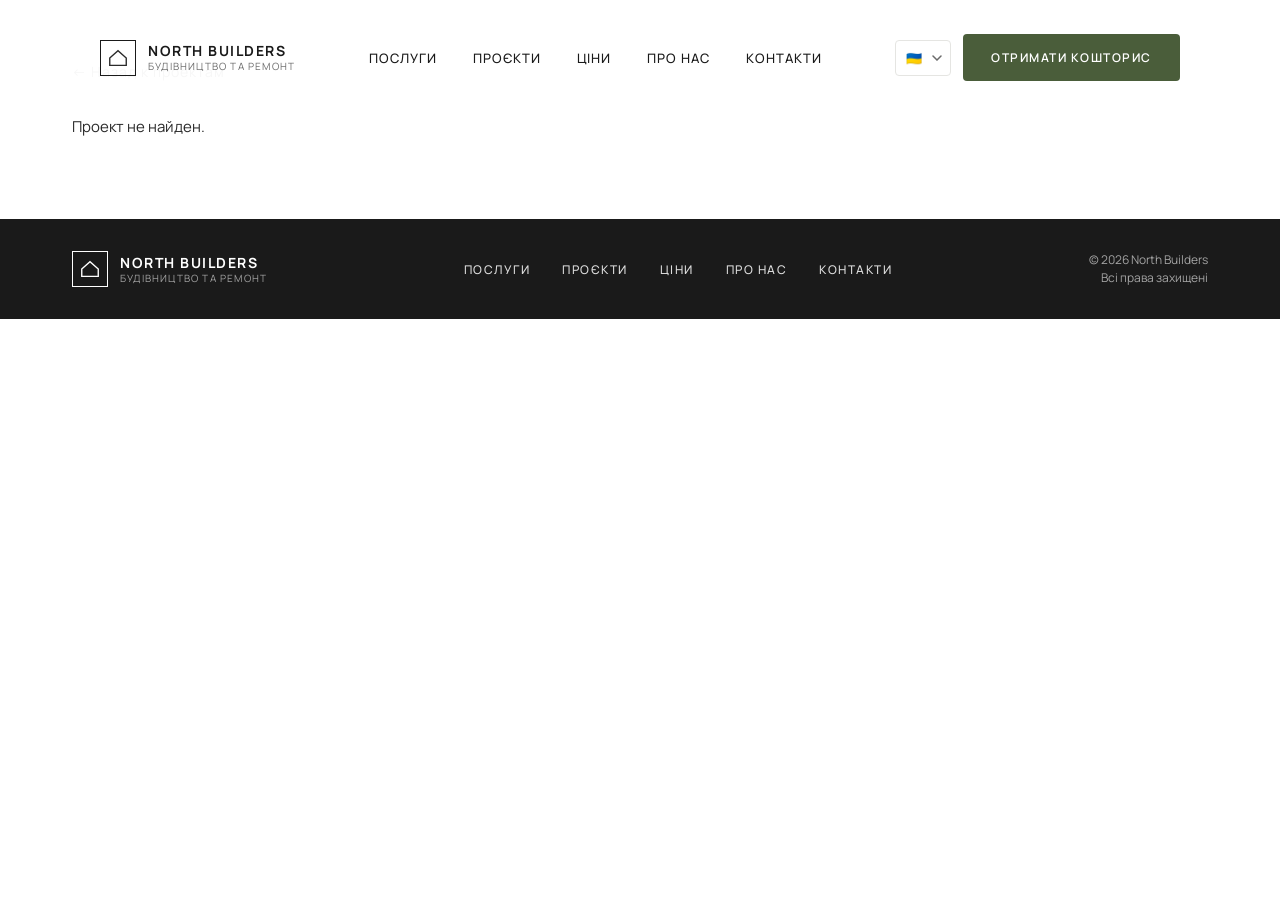
<file: project.html>
<!DOCTYPE html>
<html lang="ru">
<head>
<meta charset="UTF-8">
<meta name="viewport" content="width=device-width, initial-scale=1.0">
<title>Проект — North Builders</title>
<link rel="preconnect" href="https://fonts.googleapis.com">
<link rel="preconnect" href="https://fonts.gstatic.com" crossorigin>
<link href="https://fonts.googleapis.com/css2?family=Cormorant+Garamond:wght@500;600&family=Manrope:wght@300;400;500;600;700&display=swap" rel="stylesheet">
<link rel="stylesheet" href="style.css">
</head>
<body>


<app-header></app-header>
<project-detail></project-detail>
<app-footer></app-footer>

<script src="./index.js" type="module"></script>
</body>
</html>
</file>
<file: style.css>
:root {
    --olive: #4a5d3a;
    --olive-dark: #3a4a2d;
    --ink: #1a1a1a;
    --text: #2a2a2a;
    --muted: #6b6b6b;
    --line: #e5e5e2;
    --bg: #ffffff;
    --bg-soft: #f6f5f1;
    --bg-card: #ffffff;
    --radius: 4px;
  }

  * { box-sizing: border-box; margin: 0; padding: 0; }

  html { scroll-behavior: smooth; }

  body {
    font-family: 'Manrope', sans-serif;
    color: var(--text);
    background: var(--bg);
    line-height: 1.6;
    font-size: 15px;
    -webkit-font-smoothing: antialiased;
  }

  .container {
    max-width: 1200px;
    margin: 0 auto;
    padding: 0 32px;
  }

  /* ===== HEADER ===== */
  header {
    position: absolute;
    top: 0;
    left: 0;
    right: 0;
    z-index: 10;
    padding: 20px 0;
  }

  .nav {
    display: flex;
    align-items: center;
    justify-content: space-between;
    background: rgba(255, 255, 255, 0.96);
    border-radius: var(--radius);
    padding: 14px 28px;
  }

  .logo {
    display: flex;
    align-items: center;
    gap: 12px;
  }

  .logo-icon {
    width: 36px;
    height: 36px;
    border: 1.5px solid var(--ink);
    display: flex;
    align-items: center;
    justify-content: center;
  }

  .logo-icon svg { width: 22px; height: 22px; }

  .logo-text { line-height: 1.1; text-decoration: none; color: inherit; }
  .logo-text .brand {
    font-weight: 700;
    font-size: 14px;
    letter-spacing: 1.5px;
    color: var(--ink);
  }
  .logo-text .tag {
    font-size: 10px;
    color: var(--muted);
    letter-spacing: 1.2px;
    text-transform: uppercase;
    margin-top: 2px;
  }

  .nav-menu {
    display: flex;
    gap: 36px;
    list-style: none;
  }

  .nav-menu a {
    color: var(--ink);
    text-decoration: none;
    font-size: 13px;
    font-weight: 500;
    letter-spacing: 1px;
    text-transform: uppercase;
    transition: color 0.2s;
  }

  .nav-menu a:hover { color: var(--olive); }

  /* ===== NAV ACTIONS (lang selector + CTA) ===== */
  .nav-actions {
    display: flex;
    align-items: center;
    gap: 12px;
  }

  /* ===== LANGUAGE SELECTOR ===== */
  .lang-selector {
    position: relative;
    display: flex;
    align-items: center;
  }

  .lang-select {
    appearance: none;
    -webkit-appearance: none;
    background: transparent;
    border: 1px solid var(--line);
    border-radius: var(--radius);
    padding: 8px 28px 8px 10px;
    font-family: inherit;
    font-size: 13px;
    font-weight: 500;
    color: var(--ink);
    cursor: pointer;
    transition: border-color 0.2s, background 0.2s;
    /* chevron */
    background-image: url("data:image/svg+xml,%3Csvg xmlns='http://www.w3.org/2000/svg' width='10' height='6' viewBox='0 0 10 6'%3E%3Cpath d='M1 1l4 4 4-4' stroke='%236b6b6b' stroke-width='1.5' fill='none' stroke-linecap='round'/%3E%3C/svg%3E");
    background-repeat: no-repeat;
    background-position: right 8px center;
  }

  .lang-select:hover {
    border-color: var(--olive);
    background-color: rgba(74, 93, 58, 0.04);
  }

  .lang-select:focus {
    outline: none;
    border-color: var(--olive);
  }

  .btn {
    display: inline-flex;
    align-items: center;
    justify-content: center;
    padding: 14px 28px;
    font-size: 12px;
    font-weight: 600;
    letter-spacing: 1.5px;
    text-transform: uppercase;
    text-decoration: none;
    border-radius: var(--radius);
    cursor: pointer;
    border: none;
    transition: all 0.25s ease;
    font-family: inherit;
  }

  .btn-primary {
    background: var(--olive);
    color: #fff;
  }
  .btn-primary:hover { background: var(--olive-dark); }

  .btn-dark {
    background: var(--ink);
    color: #fff;
  }
  .btn-dark:hover { background: #000; }

  /* ===== HERO ===== */
  .hero {
    position: relative;
    height: 620px;
    overflow: hidden;
    color: #fff;
  }

  .hero-bg {
    position: absolute;
    inset: 0;
    background:
      linear-gradient(to right, rgba(0,0,0,0.55) 0%, rgba(0,0,0,0.25) 60%, rgba(0,0,0,0.1) 100%),
      url('https://images.unsplash.com/photo-1600585154340-be6161a56a0c?w=1600&q=80') center/cover;
  }

  .hero-content {
    position: relative;
    z-index: 2;
    height: 100%;
    display: flex;
    flex-direction: column;
    justify-content: center;
    padding-top: 60px;
  }

  .hero h1 {
    font-family: 'Manrope', sans-serif;
    font-size: 56px;
    font-weight: 700;
    line-height: 1.1;
    letter-spacing: -0.5px;
    text-transform: uppercase;
    margin-bottom: 20px;
    max-width: 640px;
  }

  .hero-sub {
    font-size: 14px;
    letter-spacing: 3px;
    text-transform: uppercase;
    margin-bottom: 36px;
    opacity: 0.95;
  }

  .hero-buttons {
    display: flex;
    gap: 14px;
  }

  /* Stats strip */
  .hero-stats {
    position: absolute;
    bottom: 36px;
    left: 0;
    right: 0;
    z-index: 2;
  }

  .stats-row {
    display: flex;
    gap: 56px;
  }

  .stat {
    display: flex;
    align-items: center;
    gap: 14px;
    color: #fff;
  }

  .stat-icon {
    width: 36px;
    height: 36px;
    display: flex;
    align-items: center;
    justify-content: center;
    opacity: 0.9;
  }

  .stat-icon svg {
    width: 28px;
    height: 28px;
    stroke: #fff;
    fill: none;
    stroke-width: 1.2;
  }

  .stat-text { line-height: 1.2; }
  .stat-text strong {
    display: block;
    font-size: 17px;
    font-weight: 600;
  }
  .stat-text span {
    font-size: 12px;
    opacity: 0.85;
  }

  /* ===== SECTIONS ===== */
  section {
    padding: 90px 0;
  }

  .section-bg-soft { background: var(--bg-soft); }

  .section-title {
    text-align: center;
    font-size: 22px;
    font-weight: 700;
    letter-spacing: 4px;
    text-transform: uppercase;
    color: var(--ink);
    margin-bottom: 40px;
  }

  /* ===== TABS ===== */
  .tabs {
    display: flex;
    gap: 36px;
    margin-bottom: 50px;
    list-style: none;
    overflow-x: auto;
    -webkit-overflow-scrolling: touch;
    scrollbar-width: none;
    padding-left: 0;
  }

  .tabs::-webkit-scrollbar {
    display: none;
  }

  .tabs li {
    flex-shrink: 0;
  }

  .tabs a {
    color: var(--muted);
    text-decoration: none;
    font-size: 12px;
    font-weight: 600;
    letter-spacing: 2px;
    text-transform: uppercase;
    padding-bottom: 6px;
    border-bottom: 2px solid transparent;
    transition: all 0.2s;
    cursor: pointer;
  }

  .tabs a.active,
  .tabs a:hover {
    color: var(--ink);
    border-color: var(--ink);
  }

  /* ===== PROJECTS GRID ===== */
  .projects {
    display: grid;
    grid-template-columns: repeat(4, 1fr);
    gap: 24px;
  }

  .project img {
    width: 100%;
    height: 200px;
    object-fit: cover;
    border-radius: var(--radius);
    margin-bottom: 14px;
    transition: transform 0.4s ease;
  }

  .project:hover img { transform: scale(1.02); }

  .project h3 {
    font-size: 14px;
    font-weight: 600;
    color: var(--ink);
    margin-bottom: 4px;
  }

  .project p {
    font-size: 13px;
    color: var(--muted);
    margin-bottom: 12px;
  }

  .project a {
    font-size: 12px;
    color: var(--ink);
    text-decoration: none;
    font-weight: 500;
    letter-spacing: 0.5px;
    border-bottom: 1px solid transparent;
    transition: border-color 0.2s;
  }

  .project a:hover { border-color: var(--ink); }

  /* ===== SERVICES ===== */
  .services {
    display: grid;
    grid-template-columns: repeat(5, 1fr);
    gap: 0;
    border-left: 1px solid var(--line);
  }

  .service {
    padding: 36px 24px;
    text-align: center;
    border-right: 1px solid var(--line);
    transition: background 0.2s;
  }

  .service:hover { background: rgba(74, 93, 58, 0.03); }

  .service-icon {
    width: 56px;
    height: 56px;
    margin: 0 auto 24px;
    display: flex;
    align-items: center;
    justify-content: center;
  }

  .service-icon svg {
    width: 48px;
    height: 48px;
    stroke: var(--olive);
    fill: none;
    stroke-width: 1;
  }

  .service h3 {
    font-size: 14px;
    font-weight: 700;
    color: var(--ink);
    margin-bottom: 14px;
    line-height: 1.3;
  }

  .service p {
    font-size: 13px;
    color: var(--muted);
    line-height: 1.5;
  }

  /* ===== PRICING ===== */
  .pricing {
    display: grid;
    grid-template-columns: repeat(5, 1fr);
    gap: 0;
    background: #fff;
    border: 1px solid var(--line);
    border-radius: var(--radius);
    margin-bottom: 36px;
  }

  .price-cell {
    padding: 32px 20px;
    text-align: center;
    border-right: 1px solid var(--line);
  }

  .price-cell:last-child { border-right: none; }

  .price-label {
    font-size: 13px;
    color: var(--ink);
    font-weight: 500;
    margin-bottom: 16px;
  }

  .price-value {
    font-size: 14px;
    color: var(--muted);
  }
  .price-value strong {
    font-size: 18px;
    color: var(--ink);
    font-weight: 600;
    margin-left: 2px;
  }

  .pricing-cta {
    display: flex;
    justify-content: center;
  }

  /* ===== WHY US ===== */
  .why {
    display: grid;
    grid-template-columns: repeat(5, 1fr);
    gap: 24px;
  }

  .why-item {
    text-align: center;
  }

  .why-icon {
    width: 48px;
    height: 48px;
    margin: 0 auto 18px;
    display: flex;
    align-items: center;
    justify-content: center;
  }

  .why-icon svg {
    width: 36px;
    height: 36px;
    stroke: var(--ink);
    fill: none;
    stroke-width: 1.2;
  }

  .why-item h4 {
    font-size: 13px;
    font-weight: 600;
    color: var(--ink);
    line-height: 1.4;
  }

  /* ===== TESTIMONIALS ===== */
  .testimonials {
    display: grid;
    grid-template-columns: repeat(3, 1fr);
    gap: 24px;
  }

  .testimonial {
    display: flex;
    gap: 16px;
    background: #fff;
    border: 1px solid var(--line);
    border-radius: var(--radius);
    padding: 16px;
  }

  .testimonial img {
    width: 110px;
    height: 110px;
    object-fit: cover;
    border-radius: 2px;
    flex-shrink: 0;
  }

  .testimonial-body p {
    font-size: 13px;
    color: var(--text);
    line-height: 1.5;
    margin-bottom: 12px;
  }

  .testimonial-body .author {
    font-size: 12px;
    color: var(--muted);
    font-weight: 500;
  }

  /* ===== CONTACT ===== */
  .contact {
    background: var(--bg-soft);
    padding: 0;
    overflow: hidden;
  }

  .contact-grid {
    display: grid;
    grid-template-columns: 1fr 1fr 1fr;
    gap: 0;
  }

  .contact-info {
    padding: 70px 50px 70px 32px;
  }

  .contact-info h2 {
    font-size: 32px;
    font-weight: 700;
    color: var(--ink);
    line-height: 1.15;
    margin-bottom: 16px;
    text-transform: uppercase;
    letter-spacing: -0.5px;
  }

  .contact-info > p {
    font-size: 14px;
    color: var(--muted);
    line-height: 1.6;
    margin-bottom: 28px;
  }

  .contact-row {
    display: flex;
    align-items: center;
    gap: 12px;
    font-size: 14px;
    color: var(--ink);
    margin-bottom: 14px;
  }

  .contact-row svg {
    width: 18px;
    height: 18px;
    stroke: var(--olive);
    fill: none;
    stroke-width: 1.5;
    flex-shrink: 0;
  }

  .whatsapp-btn {
    display: inline-flex;
    align-items: center;
    gap: 10px;
    background: var(--ink);
    color: #fff;
    padding: 14px 22px;
    border-radius: var(--radius);
    text-decoration: none;
    font-size: 12px;
    font-weight: 600;
    letter-spacing: 1.5px;
    text-transform: uppercase;
    margin-top: 16px;
    transition: background 0.2s;
  }

  .whatsapp-btn:hover { background: #000; }

  .whatsapp-btn svg {
    width: 18px;
    height: 18px;
    fill: #fff;
  }

  .contact-form {
    padding: 70px 32px;
    display: flex;
    flex-direction: column;
    gap: 14px;
  }

  .contact-form input,
  .contact-form textarea {
    width: 100%;
    padding: 16px 18px;
    border: 1px solid var(--line);
    border-radius: var(--radius);
    background: #fff;
    font-family: inherit;
    font-size: 14px;
    color: var(--text);
    transition: border-color 0.2s;
    resize: none;
  }

  .contact-form input:focus,
  .contact-form textarea:focus {
    outline: none;
    border-color: var(--olive);
  }

  .contact-form input:required,
  .contact-form textarea:required {
    border-left: 2px solid var(--olive);
  }

  .contact-form input:required:invalid,
  .contact-form textarea:required:invalid {
    border-left-color: var(--olive);
  }

  .contact-form input:required:valid,
  .contact-form textarea:required:valid {
    border-left-color: #6a9e5a;
  }

  .contact-form textarea {
    min-height: 80px;
  }

  .contact-form button {
    margin-top: 4px;
    width: 100%;
  }

  .contact-image {
    background: url('https://images.unsplash.com/photo-1600596542815-ffad4c1539a9?w=900&q=80') center/cover;
    min-height: 100%;
  }

  /* ===== FOOTER ===== */
  footer {
    background: var(--ink);
    color: #fff;
    padding: 32px 0;
  }

  .footer-grid {
    display: flex;
    align-items: center;
    justify-content: space-between;
    gap: 32px;
  }

  footer .logo-icon { border-color: #fff; }
  footer .logo-icon svg { stroke: #fff; }
  footer .logo-text .brand { color: #fff; }
  footer .logo-text .tag { color: rgba(255,255,255,0.6); }

  .footer-menu {
    display: flex;
    gap: 32px;
    list-style: none;
  }

  .footer-menu a {
    color: rgba(255,255,255,0.85);
    text-decoration: none;
    font-size: 12px;
    font-weight: 500;
    letter-spacing: 1.5px;
    text-transform: uppercase;
  }

  .footer-menu a:hover { color: #fff; }

  .footer-copy {
    text-align: right;
    font-size: 12px;
    color: rgba(255,255,255,0.6);
    line-height: 1.5;
  }

  /* ===== RESPONSIVE ===== */
  @media (max-width: 980px) {
    .nav-menu, .footer-menu { display: none; }
    .lang-select { font-size: 12px; padding: 6px 24px 6px 8px; }
    .hero h1 { font-size: 38px; }
    .stats-row { flex-direction: column; gap: 9px; }
    .projects { grid-template-columns: repeat(2, 1fr); }
    .services { grid-template-columns: repeat(2, 1fr); }
    .pricing { grid-template-columns: repeat(2, 1fr); }
    .why { grid-template-columns: repeat(2, 1fr); gap: 32px; }
    .testimonials { grid-template-columns: 1fr; }
    .contact-grid { grid-template-columns: 1fr; }
    .contact-image { min-height: 240px; }
    .footer-grid { flex-direction: column; text-align: center; gap: 16px; }
    .footer-copy { text-align: center; }
    .hero-stats {left: auto;}
  }
@media (max-width: 560px) {
    .container { padding: 0 18px; }
    .hero h1 { font-size: 30px; }
    .hero-buttons { flex-direction: column; }
    .projects { grid-template-columns: 1fr; }
    .services { grid-template-columns: 1fr; }
    .pricing { grid-template-columns: 1fr; }
    .why { grid-template-columns: 1fr; }
    .section-title { font-size: 18px; letter-spacing: 2px; }
    .testimonial { flex-direction: column; }
    .testimonial img { width: 100%; height: 180px; }
    .hero-content {
        padding-top: 30px;
    }
}

/* Project Detail */
#project-detail { padding: 60px 0 80px; }
.back-link { display: inline-block; margin-bottom: 32px; color: var(--accent); text-decoration: none; font-size: 14px; letter-spacing: 1px; }
.back-link:hover { opacity: 0.7; }
.project-detail-inner { max-width: 860px; }
.project-category { font-size: 12px; letter-spacing: 2px; text-transform: uppercase; color: var(--accent); }
.project-detail-title { font-family: 'Cormorant Garamond', serif; font-size: 42px; margin: 8px 0 28px; }
.project-detail-img { width: 100%; height: 480px; object-fit: cover; display: block; margin-bottom: 32px; }
.project-detail-desc { font-size: 16px; line-height: 1.8; color: var(--text-muted); max-width: 680px; }
</file>
